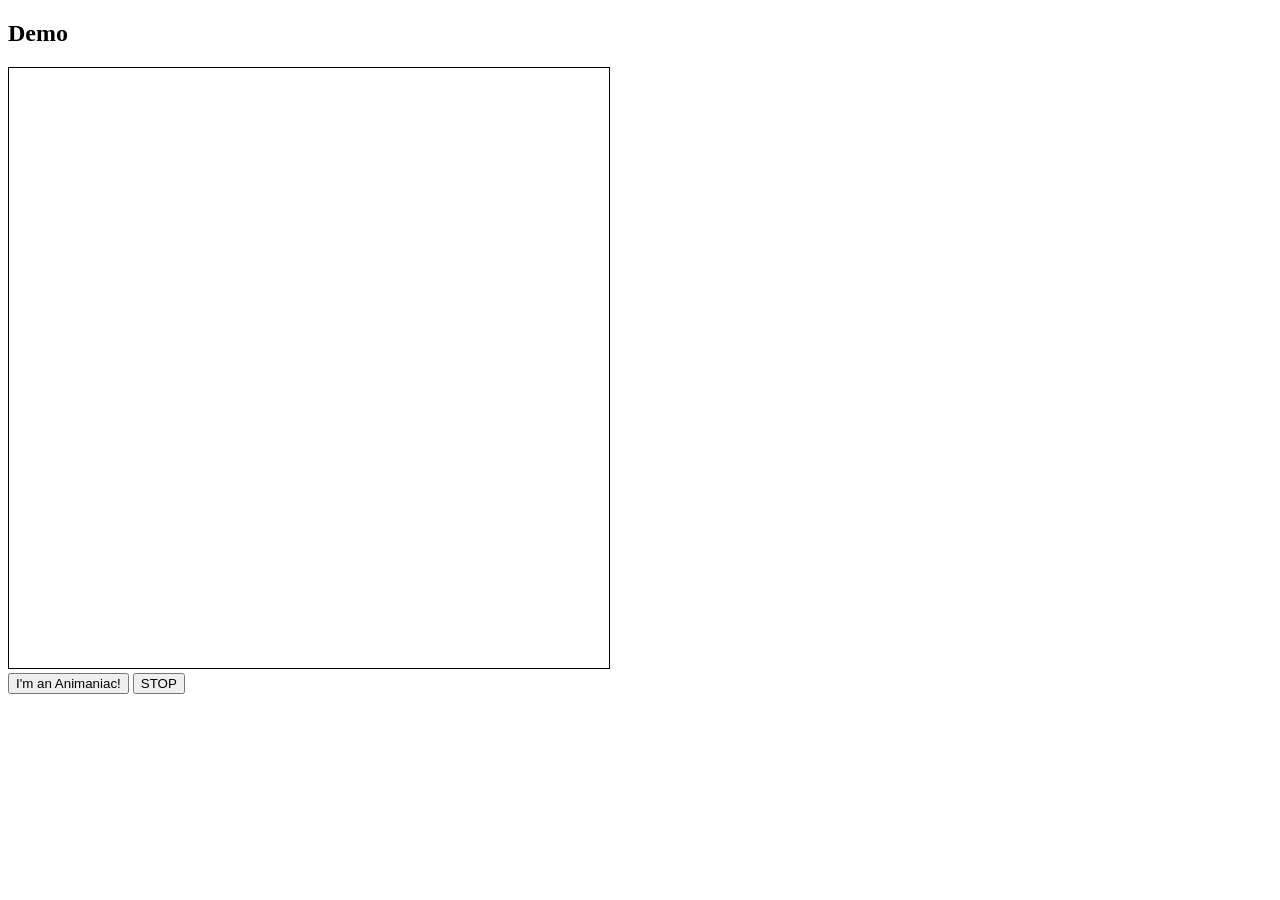
<file: 03_canvas-anim/index.html>
<!--
  RickAndTommy -- Thomas Lee, Ricky Lin
  SoftDev2 pd6
  K03 -- They lock us in the tower whenever we get caught
  2019-02-06
  -->

<!DOCTYPE html>
<html>
  <head>
    <meta charset="utf-8"/>
  </head>
  
  <style>
    #playground {border: 1px solid black}
  </style>

  <h2>
    Demo
  </h2>
  <div>
    
    <canvas height="600" width="600" id="playground">
      dis dat alt txt
    </canvas>
  </div>

  <div>
    <button id="go"> I'm an Animaniac! </button>
    <button id="stop"> STOP </button>
  </div>
  
  <script src="anim.js"></script>
</html>
</file>
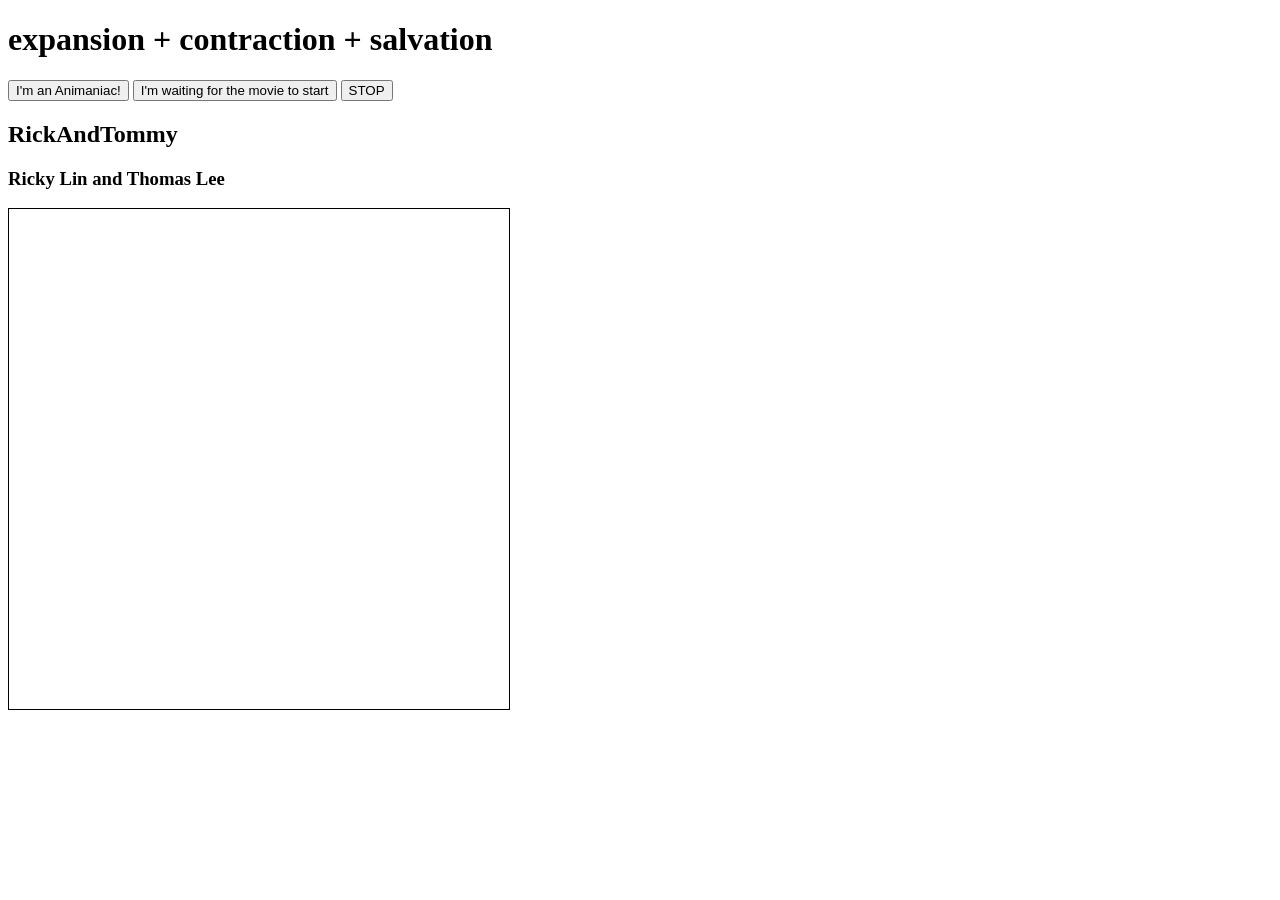
<file: 04_canvas-dvd/index.html>
<!DOCTYPE html>

<html lang="en">
  <!-- RickAndTommy -- Ricky Lin, Thomas Lee
       SoftDev pd6
       K04 -- What is it saving the screen from?
       2019-02-07
    -->

  <head>
    <meta charset="utf-8"/>
    <title>The State of Animania</title>
  </head>

  <style>
    #playground { border: 1px solid black }
  </style>

  <h1>expansion + contraction + salvation</h1>

  <div>
    <button id="circle">
      I'm an Animaniac!
    </button>

    <button id="dvd">
      I'm waiting for the movie to start
    </button>

    <button id="stop">
      STOP
    </button>

    <h2>RickAndTommy</h2>
    <h3>Ricky Lin and Thomas Lee</h3>
  </div>  

  <canvas width="500" height="500" id="playground">
  </canvas>

  <script src="animate.js">
  </script>

</html>
</file>
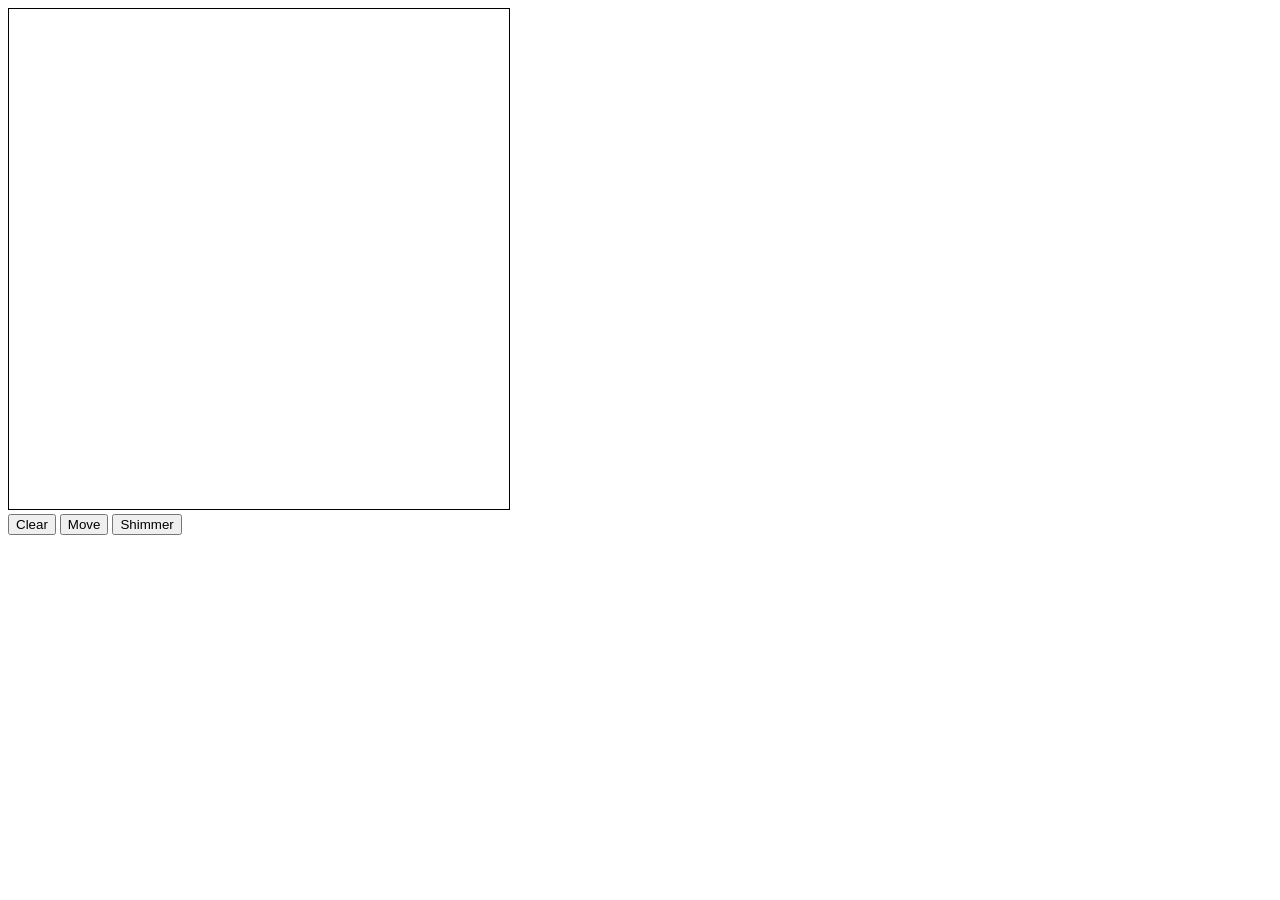
<file: 11_svg/index.html>
<!--
CoffeeScriptors - Daniel Gelfand and Ricky Lin
SoftDev2 pd6
K#11 -- Ask Circles [Change || Die] …While On The Go
2019-03-18
-->

<!DOCTYPE html>
<html>
  <head>
    <title>SVG Demo</title>
  </head>
  <body>

    <svg id="vimage" height="500" width="500" style="border: 1px solid;">
    </svg>
    <br>
    <button id="clr">Clear</button>
    <button id="move">Move</button>
    <button id="shimmer">Shimmer</button>

  </body>
  <script src="svg.js"> </script>
</html>
</file>
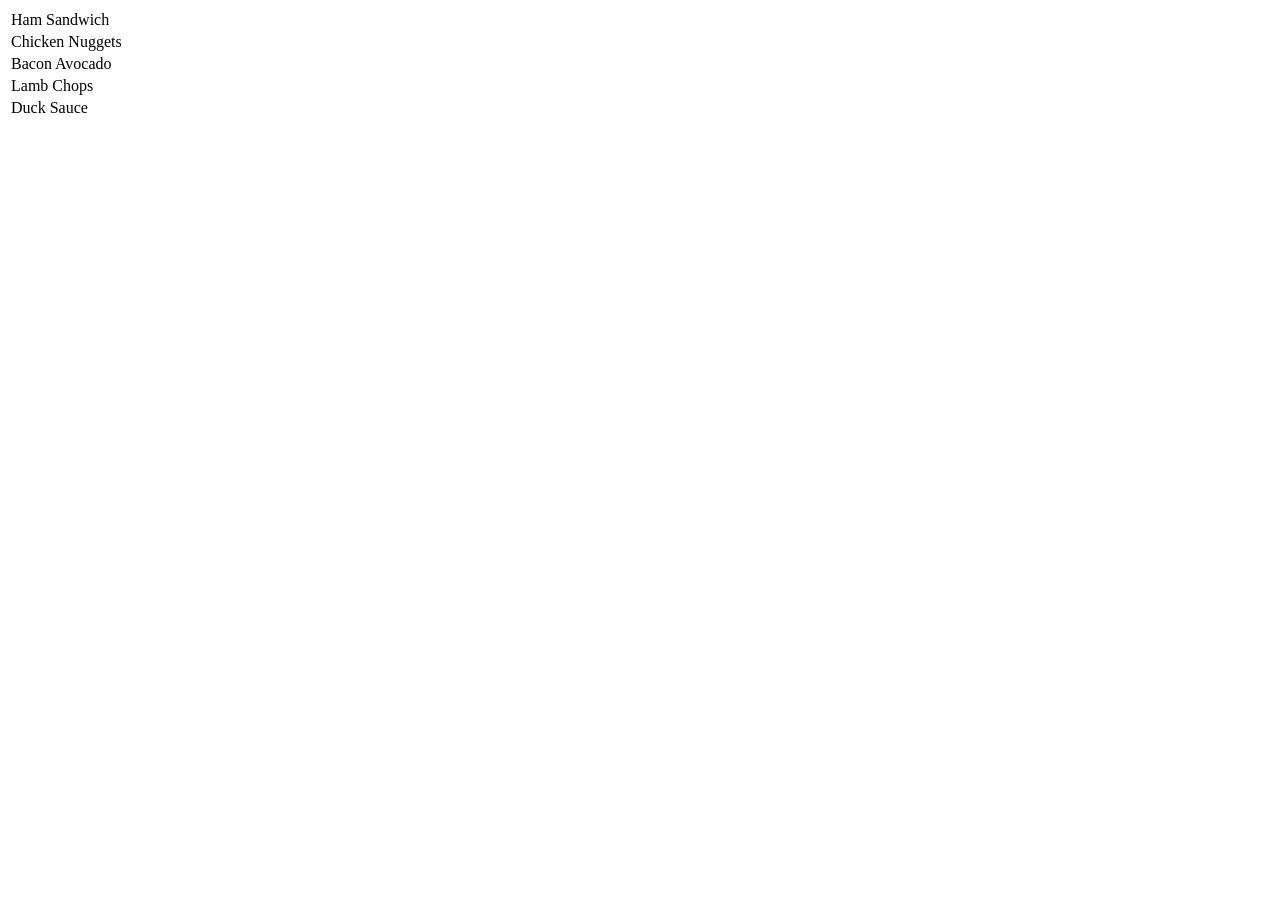
<file: 14_svg/index.html>
<!--
Comprendos - Daniel Gelfand and Ricky Lins
SoftDev2 pd6
K14 -- Learning To Swim
2019-03-21
-->

<!DOCTYPE html>
<html lang="en" dir="ltr">
  <head>
    <meta charset="utf-8">
    <title>D3</title>
    <script src="http://d3js.org/d3.v5.min.js" charset="utf-8"></script>
    <script src="index.js" charset="utf-8"></script>
  </head>
  <body>
    <!--selection.selectAll :: With selectAll, every element in the old selection
    becomes a group in the new selection-->

    <!-- select also propagates data from parent to child,
    whereas selectAll does not (hence the need for a data-join)-->

    <table>
      <tr>
        <td> <span> Ham </span> Sandwich </td>
      </tr>

      <tr>
        <td> <span> Chicken </span> Nuggets </td>
      </tr>

      <tr>
        <td> <span> Bacon </span> Avocado </td>
      </tr>

      <tr>
        <td> <span> Lamb </span> Chops </td>
      </tr>

      <tr>
        <td> <span> Duck </span> Sauce </td>
      </tr>

    </table>
  </body>
</html>
</file>
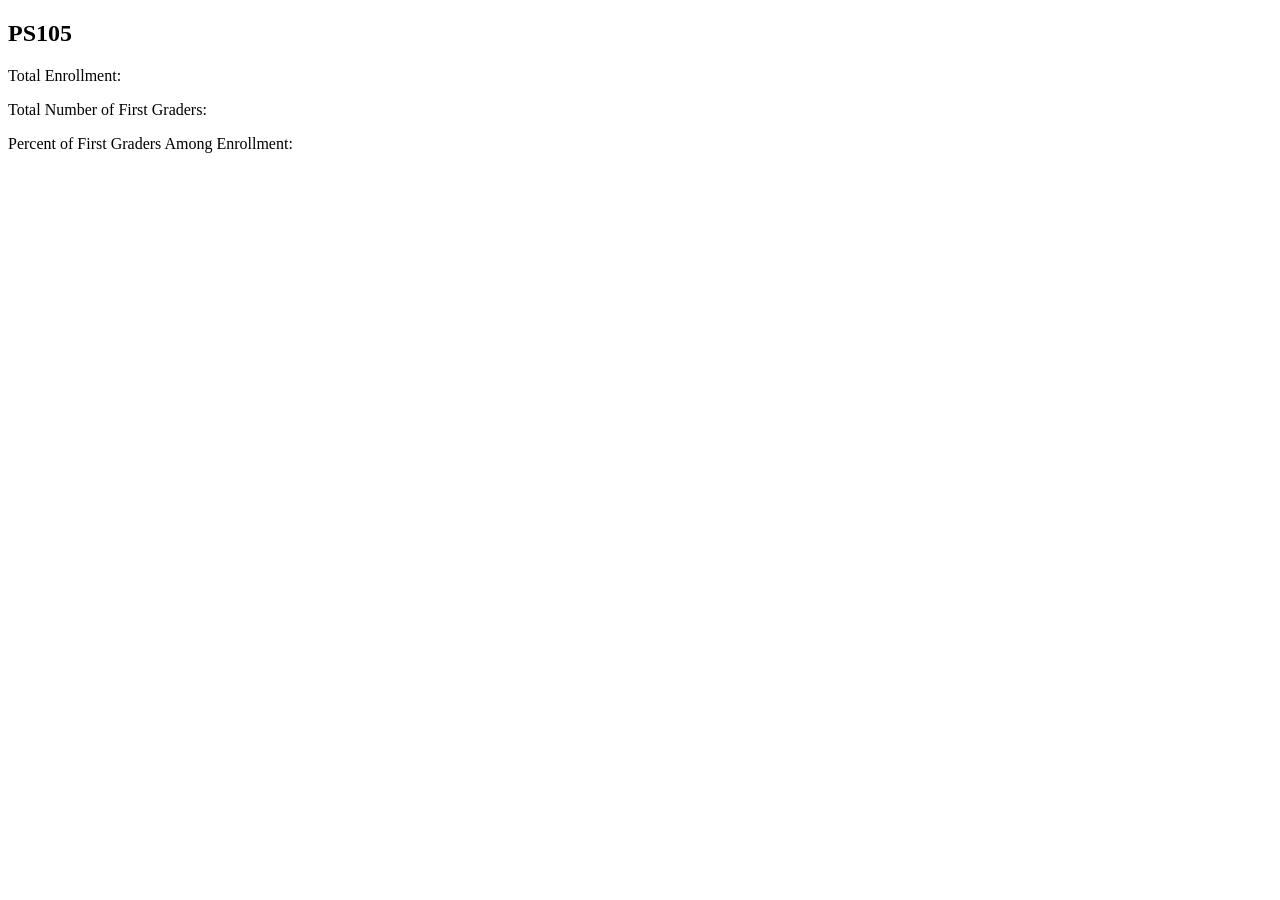
<file: 21_js-mfr/index.html>
<!--
Ricky Lin
SoftDev2 6 
K #21: Onions, Bell Peppers, and Celery, Oh My!
2019-04-30 
-->

<!DOCTYPE html>
<html>
  <head>
    <title>School Data</title>
  </head>
  <body>
    <h2>PS105</h2>
    Total Enrollment:<p id="num"></p>
    Total Number of First Graders:<p id="tot"></p>
    Percent of First Graders Among Enrollment:<p id="perc"></p>
  </body>
  <script src="https://d3js.org/d3.v4.min.js"></script>
  <script src="script.js"></script>
</html>
</file>
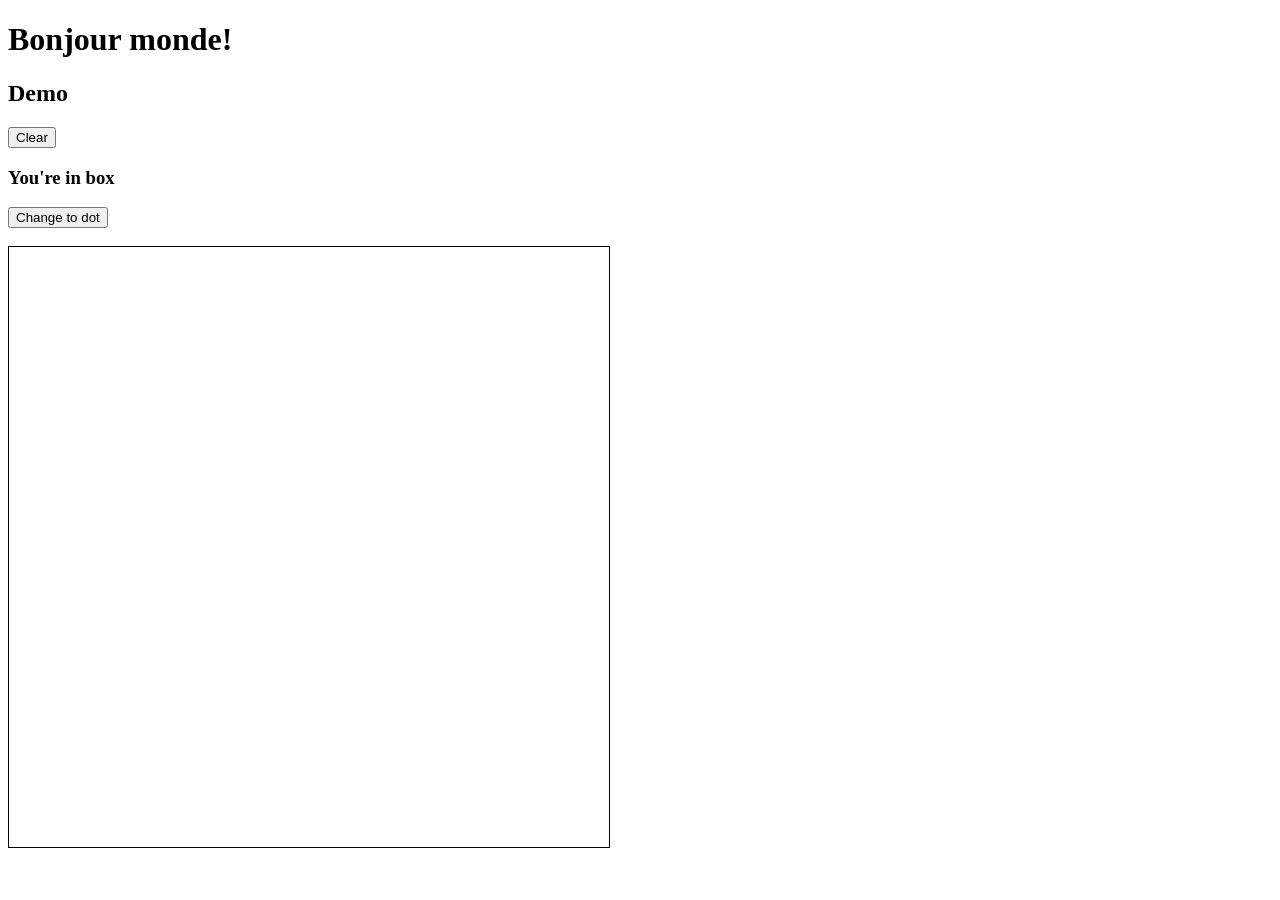
<file: 00_canvas/clickdraw.html>
<!--
Ricky Lin
SoftDev2 pd06
K00 -- I See a Red Door...
R 2019-01-31
-->

<!DOCTYPE html>

<html>

  <style>
    #slate {border: 1px solid black}
  </style>
  
  <head>
    <meta charset="utf-8"/>
  </head>
  
  <body>

    <h1 id="word" >Bonjour monde!</h1>
    <h2>Demo</h2>

    <button id="clear">Clear</button> 
    <br>

    <h3>You're in <span id="state">box</span></h3>

    <button id="toggle">Change to <span id="nextState">dot</span></button>
    <br><br>
        
    <div>
      <canvas height="600" width="600" id="slate">
	dis dat alt text
      </canvas>
    </div>
    <script src="clickdraw.js"></script>
  </body>
</html>
</file>
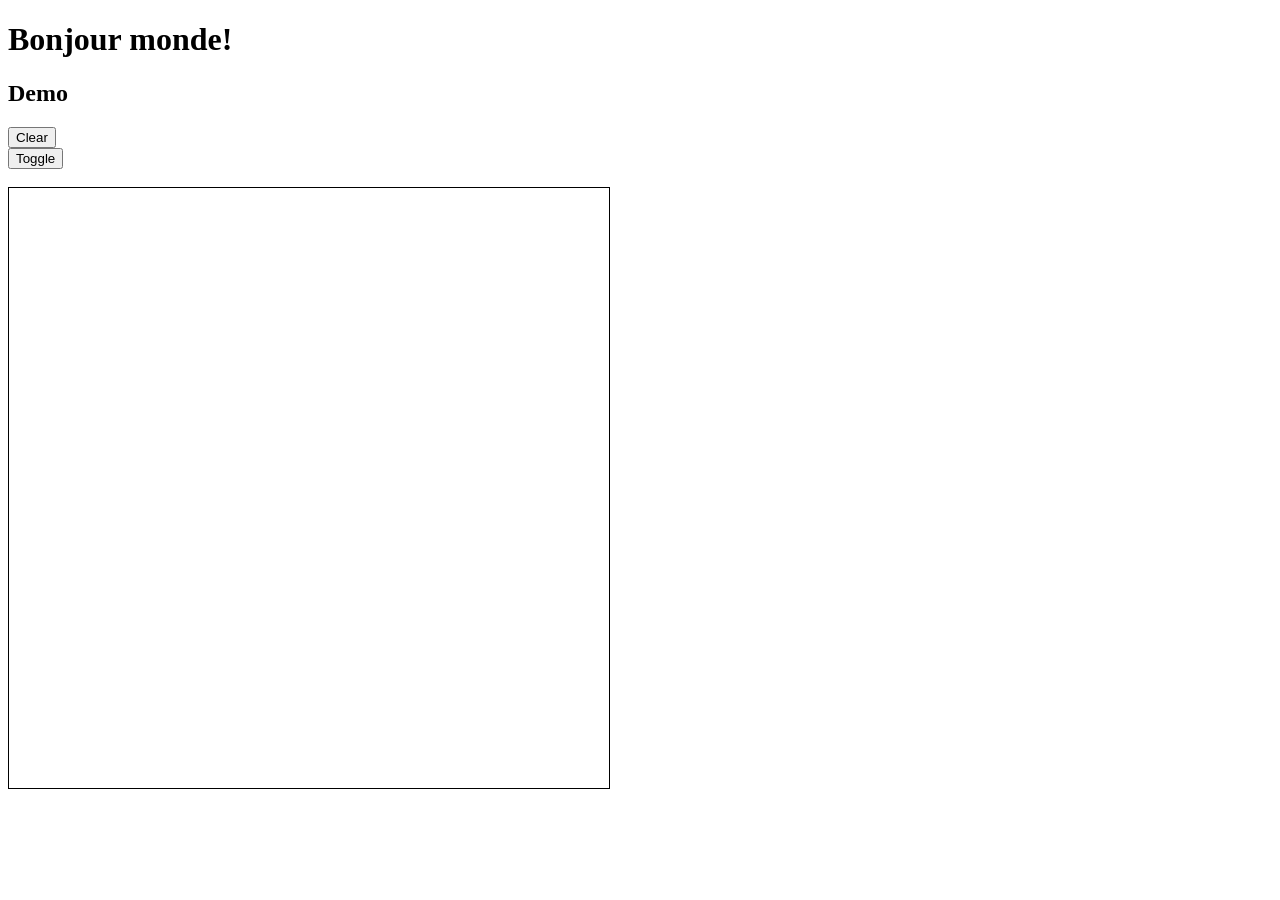
<file: 01_canvas/clickdraw.html>
<!--
Can'tvas - Kendrick Liang, Ricky Lin 
SoftDev2 pd06
K #01: ...and I want to Paint It Better
F 2019-02-01
-->

<!DOCTYPE html>

<html>

  <style>
    #slate {border: 1px solid black}
  </style>
  
  <head>
    <meta charset="utf-8"/>
  </head>
  
  <body>

    <h1 id="word" >Bonjour monde!</h1>
    <h2>Demo</h2>

    <button id="clear">Clear</button> 
    <br>

    <button id="toggle">Toggle</button>
    <br><br>
        
    <div>
      <canvas height="600" width="600" id="slate">
	dis dat alt text
      </canvas>
    </div>
    <script src="clickdraw.js"></script>
  </body>
</html>
</file>
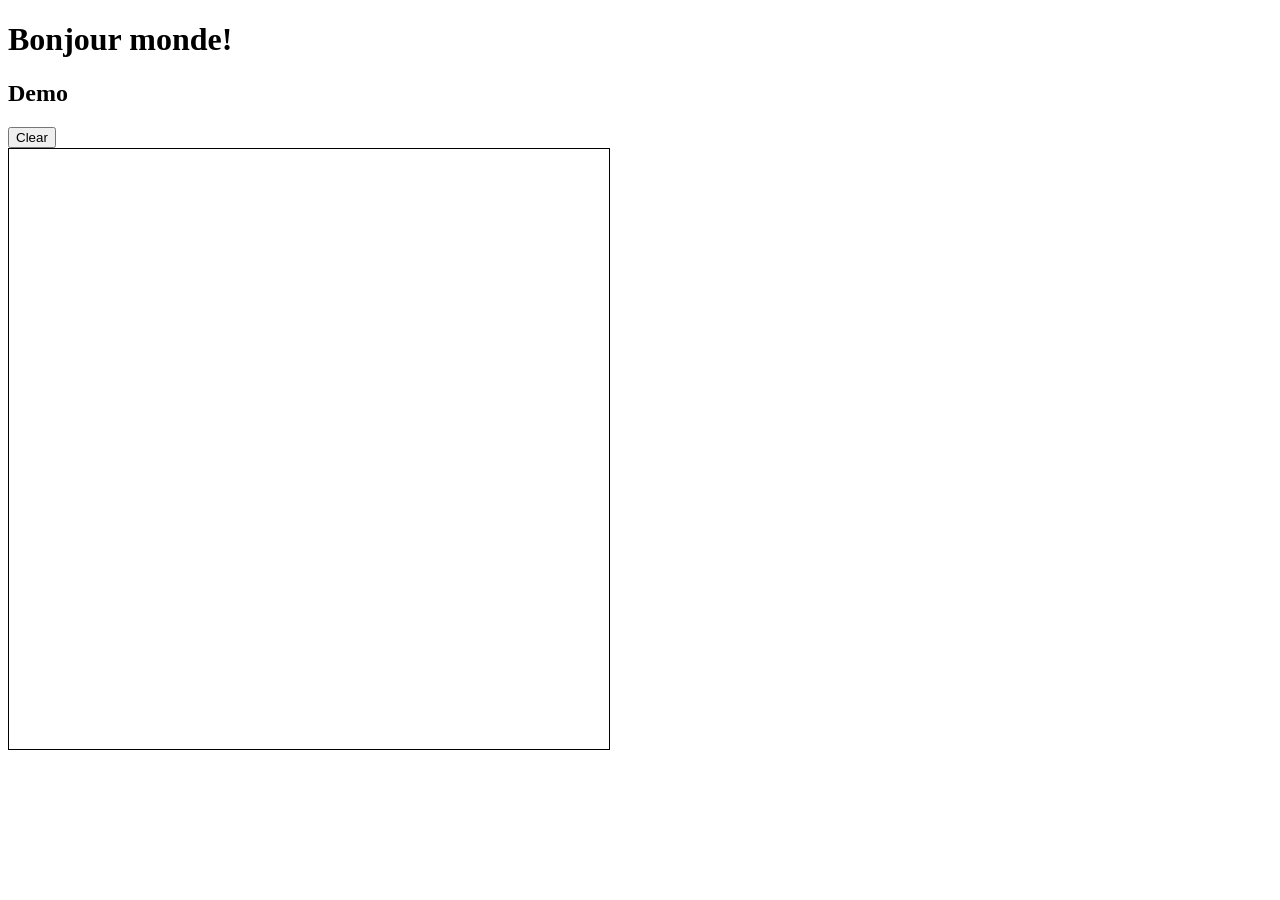
<file: 02_canvas/clickdraw.html>
<!--
Can'tvas - Kendrick Liang, Ricky Lin 
SoftDev2 pd06
K #02: Connecting the Dots
M 2019-02-04
--> 

<!DOCTYPE html>

<html>

  <style>
    #playground {border: 1px solid black}
  </style>
  
  <head>
    <meta charset="utf-8"/>
  </head>
  
  <body>

    <h1>Bonjour monde!</h1>
    <h2>Demo</h2>

    <button id="clear">Clear</button> 
    <br>

    <div>
      <canvas height="600" width="600" id="playground">
	dis dat alt text
      </canvas>
    </div>
    <script src="clickdraw.js"></script>
  </body>
</html>
</file>
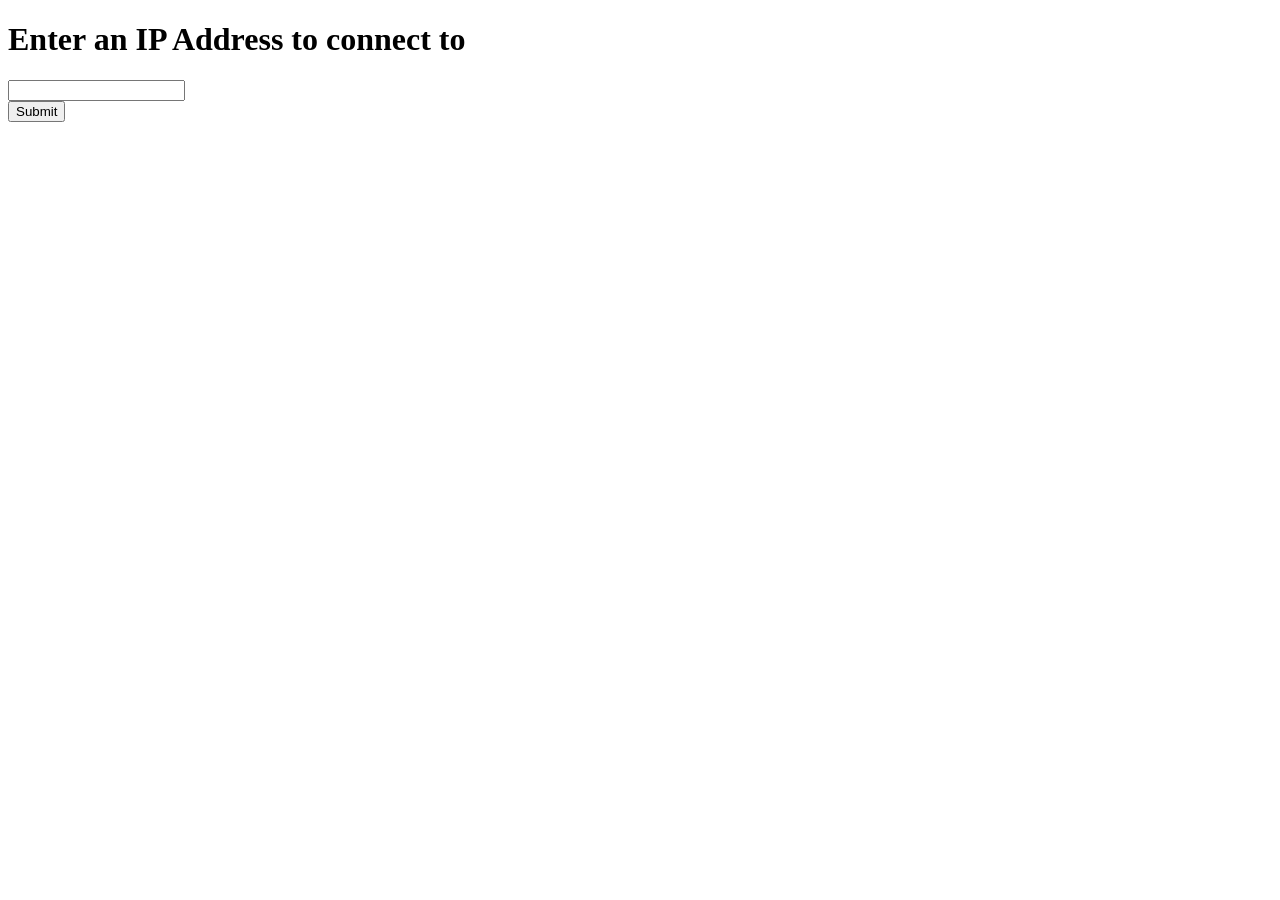
<file: 08_mongosite/templates/home.html>
<!DOCTYPE html>
<html>
  <head>
    <title>Server Input</title>
  </head>
  <body>
    <h1>Enter an IP Address to connect to</h1>
    <form action="/query">
        <input type="text" name="ip">
        <br>
        <input type="submit" name="submit">
    </form>
  </body>
<html>
</file>
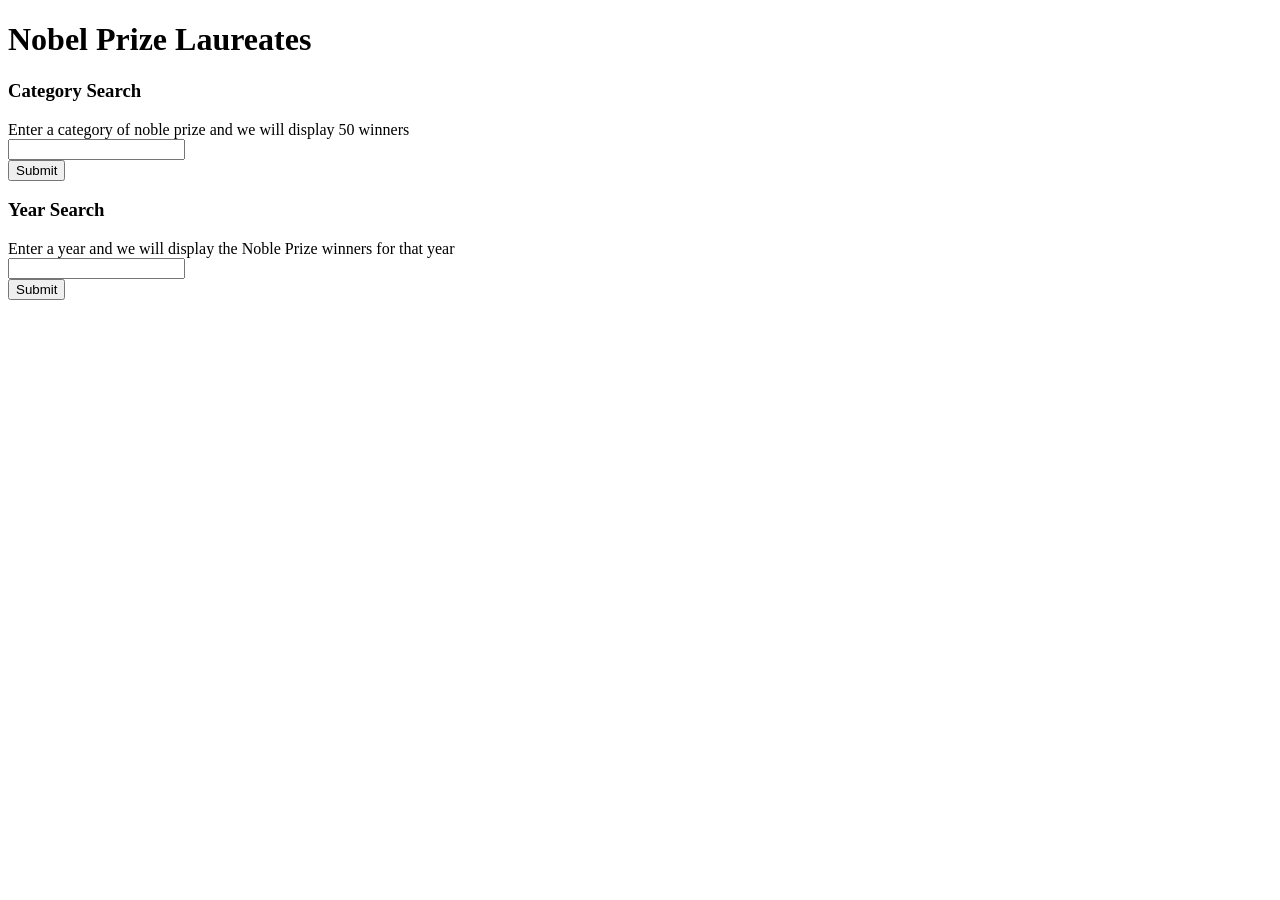
<file: 08_mongosite/templates/query.html>
<!DOCTYPE html>
<html>
  <head>
    <title>Query</title>
  </head>
  <body>
    <h1>Nobel Prize Laureates</h1>
    <h3>Category Search</h3>
    Enter a category of noble prize and we will display 50 winners
    <form action="/results">
        <input type="text" name="category">
        <br>
        <input type="submit" name="submit">
    </form>
    <h3>Year Search</h3>
    Enter a year and we will display the Noble Prize winners for that year
    <form action="/results">
        <input type="text" name="year">
        <br>
        <input type="submit" name="submit">
    </form>
  </body>
<html>
</file>
